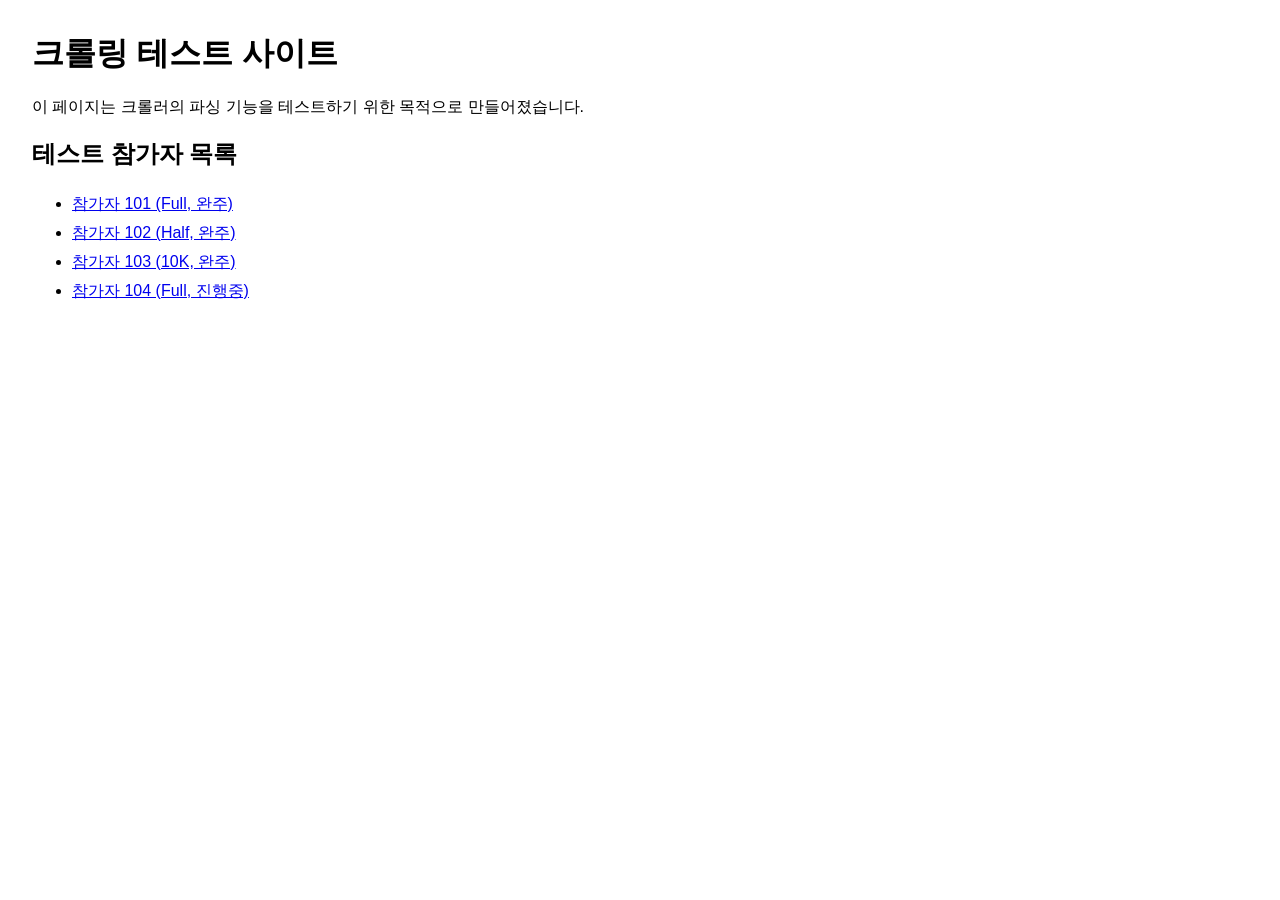
<file: templates/test_site_index.html>
<!DOCTYPE html>
<html lang="ko">
<head>
    <meta charset="UTF-8">
    <title>크롤링 테스트 사이트</title>
    <style>
        body { font-family: sans-serif; margin: 2em; }
        ul { line-height: 1.8; }
    </style>
</head>
<body>
    <h1>크롤링 테스트 사이트</h1>
    <p>이 페이지는 크롤러의 파싱 기능을 테스트하기 위한 목적으로 만들어졌습니다.</p>
    <h2>테스트 참가자 목록</h2>
    <ul>
        <li><a href="/test-site/record?bib=101&race=Full" target="_blank">참가자 101 (Full, 완주)</a></li>
        <li><a href="/test-site/record?bib=102&race=Half" target="_blank">참가자 102 (Half, 완주)</a></li>
        <li><a href="/test-site/record?bib=103&race=10k" target="_blank">참가자 103 (10K, 완주)</a></li>
        <li><a href="/test-site/record?bib=104&race=Full&status=inprogress" target="_blank">참가자 104 (Full, 진행중)</a></li>
    </ul>
</body>
</html>
</file>
